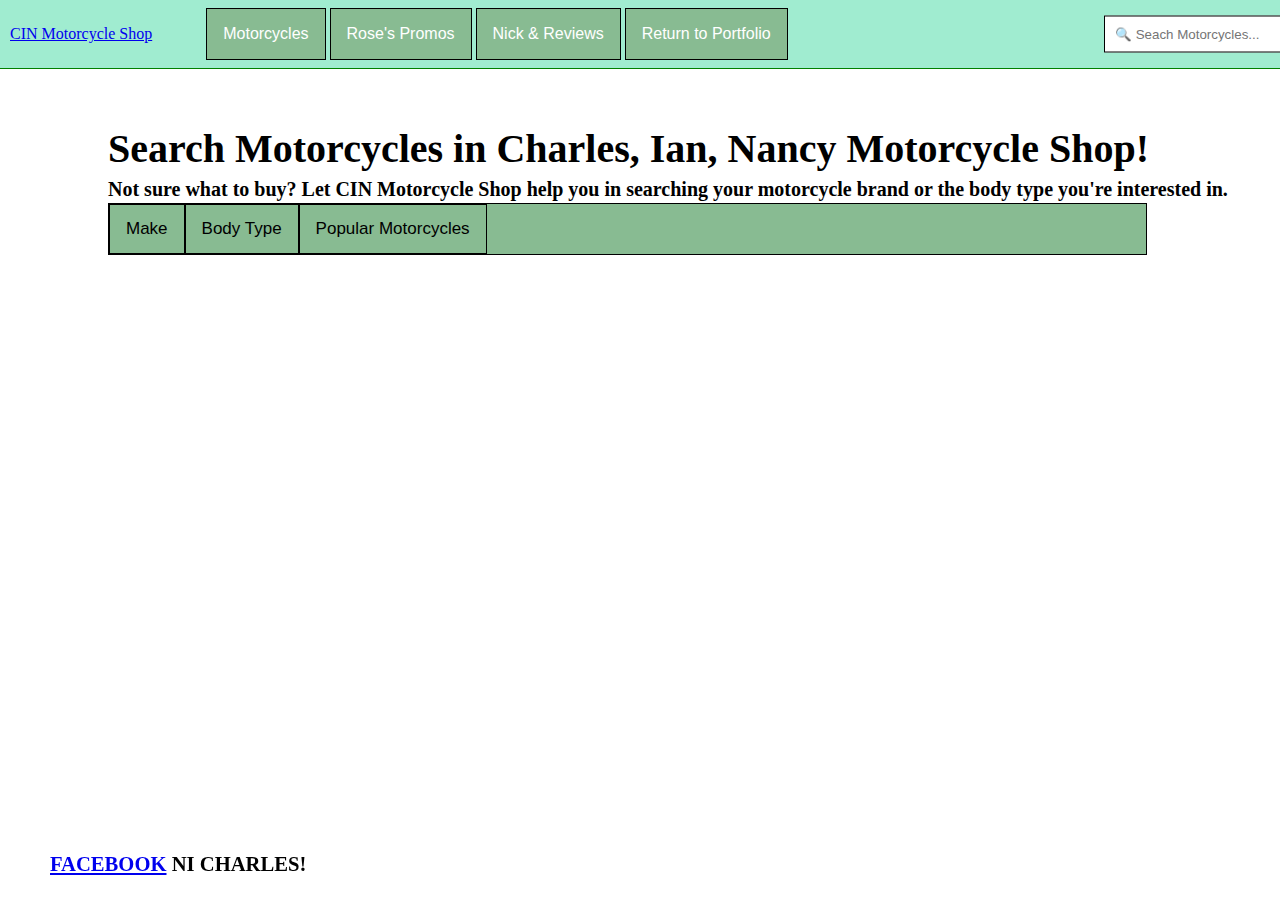
<file: index.html>
<!DOCTYPE html>
<html lang="en">
<head>
    <meta charset="UTF-8">
    <meta name="viewport" content="width=device-width, initial-scale=1.0">
    <title>CIN Motorcycle Shop</title>
    <link rel = "stylesheet" href="style.css">
    <link rel = "stylesheet" href="CIN.js">
</head>
<header>
    <div class="top">
        <div class="JMS">
        <a href="index.html">CIN Motorcycle Shop</a>
        </div>
        <div class="motorcycles">
            <button class="dropbtn">Motorcycles</button>
            <div class="motorcycles-content">
                <a href="#">Ducati</a>
                <a href="Honda.html">Honda</a>
                <a href="#">Kawasaki</a>
                <a href="#">Royal Enfield</a>
                <a href="#">Suzuki</a>
                <a href="#">Yamaha</a>
            </div>
        </div>
    
        <div class="motorcycle-promos">
            <a href="#"><button class="button">Rose's Promos</button></a>
        </div>

        <div class="NR">
            <button class="dropbtn">Nick & Reviews</button>
            <div class="NR-content">
                <a href="#">Latest Nick</a>
                <a href="#">Reviews</a>
            </div>
        </div>
    
        <div class="Calculator">
            <a href="Portfolio.html"><button class="button">Return to Portfolio</button></a>
        </div>

    <div class="wrap">
        <input id="searchbar"
               onkeyup="search_motorcycle()"
               type="text" name="search"
               placeholder="&#x1F50D; Seach Motorcycles..."/>
            
        <datalist id="list">
            <option value="Ducati">
            <option value="Honda">
            <option value="Kawasaki">
            <option value="Royal Enfield">
            <option value="Suzuki">
            <option value="Yamaha">
        </datalist>
    </div>
</div>
</header>

<body>
<div class="Body">
    <div class="BigText">
        <h1>Search Motorcycles in Charles, Ian, Nancy Motorcycle Shop!</h1>
    </div>
    
    <div class="MediumText">
        <h1>Not sure what to buy? Let CIN Motorcycle Shop help you in searching your motorcycle brand or the body type you're interested in.</h1>
    </div>
    
    <div class="tab">
        <button class="tablinks" onclick="openCity(event, 'Make')" id="defaultOpen">Make</button>
        <button class="tablinks" onclick="openCity(event, 'Body_Type')">Body Type</button>
        <button class="tablinks" onclick="openCity(event, 'Popular_Motorcycles')">Popular Motorcycles</button>
    </div>
    
    <div id="Make" class="tabcontent">
        <div class="MediumText">
            <h3>Sure ka?</h3>
            <p>Wala pang laman!</p>
        </div>
    </div>

    <div id="Body_Type" class="tabcontent">
        <div class="MediumText">
            <h3>Talaga ba?</h3>
            <p>Wala pang laman din!</p>
        </div>
    </div>
    
    <div id="Popular_Motorcycles" class="tabcontent">
        <div class="MediumText">
            <h3>Weh di nga?</h3>
            <p>Wala din laman ito!</p>
        </div>
    </div>
</div>
</body>

<footer>
    <div class="JIO">
        <h1><a href="https://www.facebook.com/chrlsfrncsj" target="_blank">FACEBOOK</a> NI CHARLES!</h1>
    </div>
</footer>
</html>
</file>
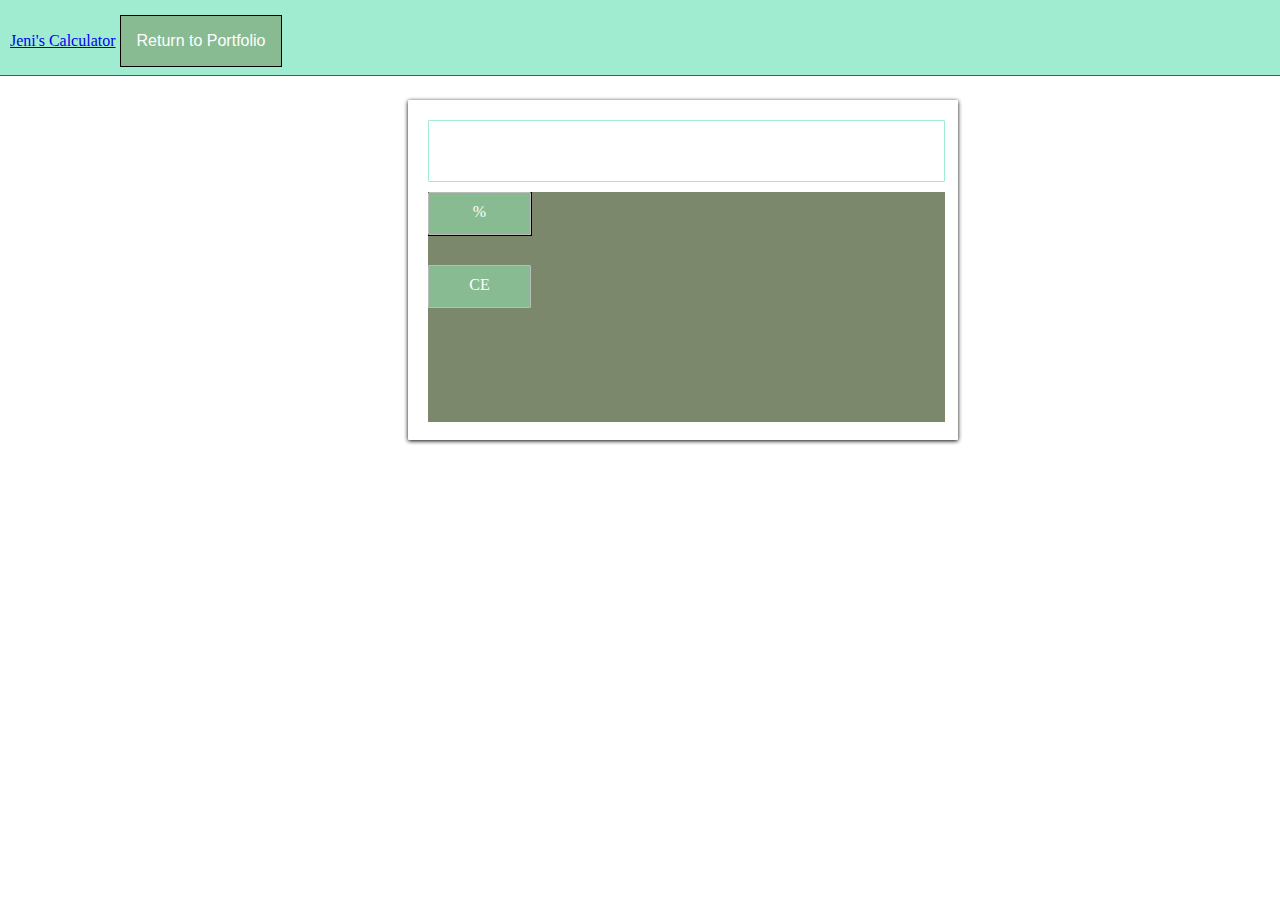
<file: Calculator.html>
<!Doc Type html>
<html lang="en">
    <head>
        <meta charset="UTF-8">
        <meta name="viewport" content="width=device-width, initial-scale=1.0">
        <title>CIN Motorcycle Shop</title>
        <link rel = "stylesheet" href="Calculator.css">
        <link rel = "stylesheet" href="Calculator.js">
    </head>
<header>
<div class="topCalc">
    <div class="JMSCalc">
        <a href="Calculator.html">Jeni's Calculator</a>
    </div>
    <div class="JeniCalculator">
        <a href="Portfolio.html"><button class="button">Return to Portfolio</button></a>
    </div>
</div>
</header>

<body>
<div class="calculator">
    <div class="input" id="input"></div>
    <div class="CalcLoc">
        <div class="CalcButton">
        <div class="operators">
            <div>%</div>
            <div>CE</div>
        </div>
        </div>
    </div>
</div>
</body>
</html>
</file>
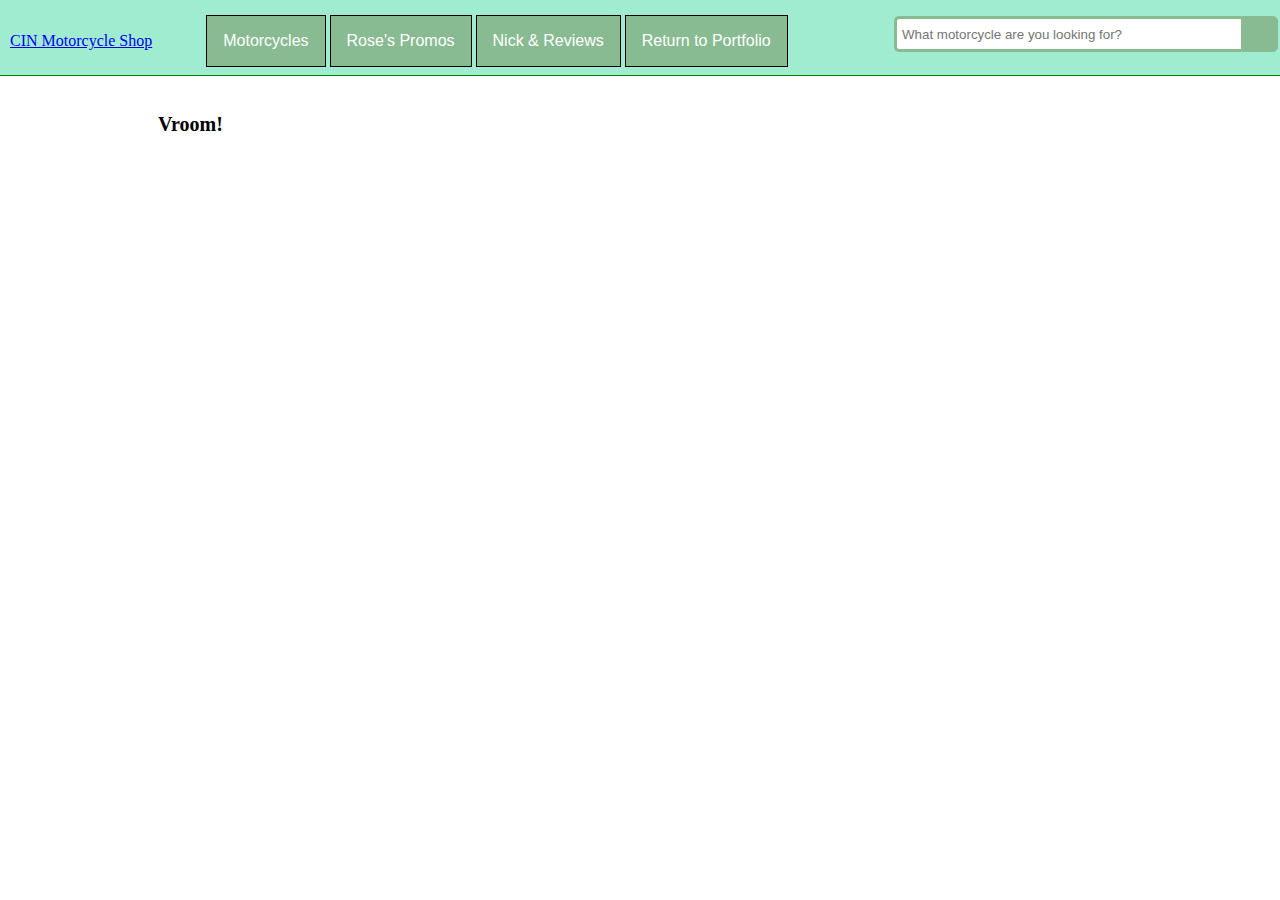
<file: Honda.html>
<!DOCTYPE html>
<html lang="en">
<head>
    <meta charset="UTF-8">
    <meta name="viewport" content="width=device-width, initial-scale=1.0">
    <title>CIN Motorcycle Shop</title>
    <link rel = "stylesheet" href="Honda.css">
</head>
<header>
<div class="topHonda">
    <div class="JMS">
    <a href="index.html">CIN Motorcycle Shop</a>
    </div>
    <div class="motorcycles">
        <button class="dropbtn">Motorcycles</button>
        <div class="motorcycles-content">
            <a href="#">Ducati</a>
            <a href="Honda.html">Honda</a>
            <a href="#">Kawasaki</a>
            <a href="#">Royal Enfield</a>
            <a href="#">Suzuki</a>
            <a href="#">Yamaha</a>
        </div>
    </div>

    <div class="motorcycle-promos">
        <a href="#"><button class="button">Rose's Promos</button></a>
    </div>

    <div class="NR">
        <button class="dropbtn">Nick & Reviews</button>
        <div class="NR-content">
            <a href="#">Latest Nick</a>
            <a href="#">Reviews</a>
        </div>
    </div>

    <div class="Calculator">
        <a href="Portfolio.html"><button class="button">Return to Portfolio</button></a>
    </div>
    <div class="wrap">
        <div class="search">
            <input type="text" class="searchTerm" placeholder="What motorcycle are you looking for?">
                <button type="submit" class="searchButton">
                    <i class="fa fa-search"></i>
                </button>
        </div>
    </div>
</div>
</header>
<body>
    <div class="MediumText">
    <h1>Vroom!</h1>
    </div>
</body>
</html>
</file>
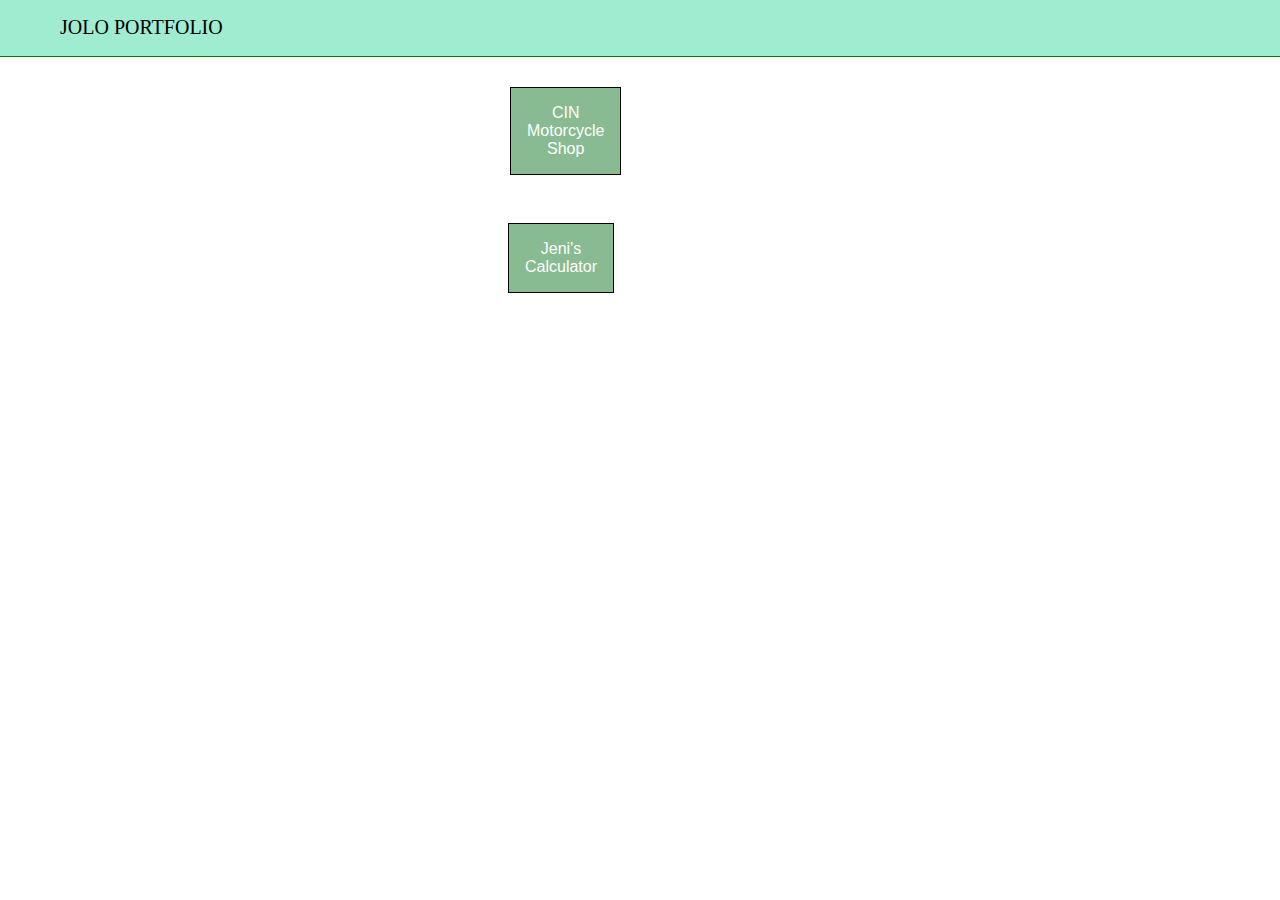
<file: Portfolio.html>
<!DOCTYPE html>
<html lang="eng">
    <head>
        <meta charset="UTF-8">
        <meta name="viewport" content="width=device-width, initial-scale=1.0">
        <link rel="stylesheet" href="Portfolio.css">
        <title>Jolo Portfolio</title>
    </head>
    <header>
        <div class="top">
        <div class="BigText">JOLO PORTFOLIO</div></div>
    </header>
    <body>
        <div class="centering">
            <div class="motorcycles-page">
                <a href="index.html"><button class="button">CIN Motorcycle Shop</button></a></div>
        </div>
        <div class="calculator">
            <a href="Calculator.html"><button class="button">Jeni's Calculator</button></a></div>
    </body>
    <footer>
    </footer>
</html>
</file>
<file: style.css>
/* HEADER */
*{
    border-top: none;
}

.top{
    position: fixed;
    background-color: #a0ecd0  ;
    width: 1529px;
    height: 75px;
    margin-top: -15px;
    margin-left: auto;
    margin-right: auto;
    margin-left: -99px;
    margin-bottom: 10px;
    border: green 1px solid;
    border-top: none;
    z-index: 100;
}

.motorcycles {
    position: relative;
    display: inline-block;
    margin-top: 10px;
    margin-left: 50px;
    opacity:  1;
}


.motorcycles-content {
    display: none;
    position: absolute;
    background-color: #f1f1f1;
    min-width: 160px;
    box-shadow: 0px 8px 16px 0px rgba(0,0,0);
    opacity:  1;
}

.motorcycles-content a {
    color: black;
    padding: 12px 16px;
    text-decoration: none;
    display: block;
    position: relative;
    opacity:  1;
}


.NR {
    position: relative;
    display: inline-block;
    margin-top: 10px;
}

.NR-content {
    display: none;
    position: absolute;
    background-color: #f1f1f1;
    min-width: 160px;
    box-shadow: 0px 8px 16px 0px rgba(0,0,0);
    z-index: 1;
}

.NR-content a {
    color: black;
    padding: 12px 16px;
    text-decoration: none;
    display: block;
}

.JMS {
    padding-left: 50px;
    position: relative;
    display: inline-block;
    margin-top: 10px;
    margin-left: 50px;
}


.dropbtn {
    background-color: #88bb92;
    color: white;
    padding: 16px;
    font-size: 16px;
    border: 1px;
    border-style:  solid;
    border-color: black;
}

.button{
    background-color: #88bb92;
    color: white;
    padding: 16px;
    font-size: 16px;
    border: 1px;
    border-style:  solid;
    border-color: black;
    transition-duration: 0.4s;
}


.button:hover {
    box-shadow: 0 12px 16px 0 #7b886b,0,0;
}

.motorcycle-promos {
    margin-top: 15px;
    position: relative;
    display: inline-block;
}

.Calculator {
    margin-top: 15px;
    position: relative;
    display: inline-block;
}

.motorcycles:hover .motorcycles-content{display: block;}

.motorcycles-content a:hover {background-color: #ddd;}

.motorcycles:hover .dropbtn {background-color: #88bb92;}

.NR:hover .NR-content{display: block;}

.NR-content a:hover {background-color: #ddd;}

.NR:hover .dropbtn {background-color: #88bb92;}

.show {display:block;}

.wrap {
    width: 30%;
    position: fixed;
    top: 34px;
    right: -390px;
    transform: translate(-50%, -50%);
}

.search {
    width: 100%;
    position: relative;
    right: 20px;
    display: flex;
}

#searchbar {
    margin: 10px;
    padding: 10px;
    border: 1px;
    border-style:  solid;
    border-color: black;
    border-radius: 0px;
    width: 50%;
    box-sizing: border-box;
}

#list {
    list-style: none;
    padding: 0;
    margin: 0;
}

.searchButton {
    width: 40px;
    height: 36px;
    border: 1px solid #88bb92;
    background: #88bb92;
    text-align: center;
    color: #fff;
    border-radius: 0 5px 5px 0;
    cursor: pointer;
    font-size: 20px;
}

.motor-list {
    font-size: 1.2em;
    padding: 10px;
    border-bottom: 1px solid #88bb92;
    animation: fadeIn 0.5s ease-in-out;
}

.motor-list:last-child {
    border-bottom: none;
}

@keyframes fadeIn {
    from {
        opacity: 0;
        transform: translateY(-10px);
    }

    to {
        opacity: 1;
        transform: translateY(0);
    }
}

/* BODY */
.Body {
    overflow-x: hidden;
}

.BigText {
    font-size: 20px;
    height: 30px;
    left: 100px;
    top: 90px;
    position: relative;
}

.MediumText {
    font-size: 10px;
    height: 50px;
    left: 100px;
    top: 100px;
    position: relative;
}

.tab {
    position: relative;
    margin-top: 75px;
    margin-left: 100px;
    margin-right: 125px;
    overflow: hidden;
    border: 1px solid black;
    background-color: #88bb92;
}

.tab button {
    background-color: inherit;
    float: left;
    border: 1px solid black;
    outline: none;
    cursor: pointer;
    padding: 14px 16px;
    transition: 0.3s;
    font-size:  17px;
}

.tab button:hover {
    background-color: #ddd;
}

.tab button.active {
    background-color: #ccc;
}

.tabcontent {
    display: none;
    padding: 6px 12px;
    border: 1px solid black;
    border-top: none;
    animation: fadeEffect 1s;
}

@keyframes fadeEffect {
    from {opacity: 0;}
    to {opacity: 1;}
}

/* FOOTER */
.JIO {
    position: fixed;
    left: 50px;
    bottom: 10px;
    font-size: 0.645em;
}
</file>
<file: Calculator.css>
.topCalc{
    position: fixed;
    background-color: #a0ecd0;
    width: 1529px;
    height: 94px;
    margin-top: -119px;
    margin-left: auto;
    margin-right: auto;
    margin-left: -99px;
    margin-bottom: 10px;
    border: #714955 1px solid;
    border-top: none;
}

.JMSCalc {
    padding-left: 50px;
    position: relative;
    display: inline-block;
    margin-top: 51px;
    margin-left: 50px;
}

.motorcycles {
  position: relative;
  display: inline-block;
  margin-top: 10px;
  margin-left: 50px;
  opacity:  1;
}


.motorcycles-content {
  display: none;
  position: absolute;
  background-color: #f1f1f1;
  min-width: 160px;
  box-shadow: 0px 8px 16px 0px rgba(0,0,0);
  opacity:  1;
}

.motorcycles-content a {
  color: black;
  padding: 12px 16px;
  text-decoration: none;
  display: block;
  position: relative;
  opacity:  1;
}


.NR {
  position: relative;
  display: inline-block;
  margin-top: 10px;
}

.NR-content {
  display: none;
  position: absolute;
  background-color: #f1f1f1;
  min-width: 160px;
  box-shadow: 0px 8px 16px 0px rgba(0,0,0);
  z-index: 1;
}

.NR-content a {
  color: black;
  padding: 12px 16px;
  text-decoration: none;
  display: block;
}

.dropbtn {
  background-color: #88bb92;
  color: white;
  padding: 16px;
  font-size: 16px;
  border: 1px;
  border-style:  solid;
  border-color: black;
}

.button{
  background-color: #88bb92;
  color: white;
  padding: 16px;
  font-size: 16px;
  border: 1px;
  border-style:  solid;
  border-color: black;
  transition-duration: 0.4s;
}

.button:hover {
  box-shadow: 0 12px 16px 0 rgba(0,0,0), 0 17px 50px 0 rgba(0,0,0);
}

.motorcycle-promos {
  margin-top: 15px;
  position: relative;
  display: inline-block;
}

.JeniCalculator {
  margin-top: 15px;
  position: relative;
  display: inline-block;
}

.motorcycles:hover .motorcycles-content{display: block;}

.motorcycles-content a:hover {background-color: #ddd;}

.motorcycles:hover .dropbtn {background-color: #88bb92;}

.NR:hover .NR-content{display: block;}

.NR-content a:hover {background-color: #ddd;}

.NR:hover .dropbtn {background-color: #88bb92;}

.show {display:block;}

.calculator {
  padding: 20px;
  height: 300px;
  width: 510px;
  margin-top: 100px;
  margin-left: 400px;
  -webkit-box-shadow: 0px 1px 4px rgba(0, 0, 0);
  box-shadow: 0px 1px 4px rgba(0, 0, 0);
  border-radius: 1px;
}

.input {
  border: 1px solid #a0ecd0;
  border-radius: 1px;
  height: 50px;
  width: 500px;
  /* margin-top: 2px; */
  padding-right: 15px;
  padding-top: 10px;
  text-align: right;
  font-size: 2.5rem;
  overflow-x: auto;
  transition: all .2s ease-in-out;
}

.input:hover {
  border: 1px solid #bbb;
  -webkit-box-shadow: inset 0px 1px 4px rgba(0, 0, 0);
  box-shadow: inset 0px 1px 4px rgba(0, 0, 0);
}

.CalcLoc {
  height: 230px;
  width: 517px;
  margin-top: 10px;
  background-color: #7b886b;
}

.CalcButton {
  background-color: #88bb92;
  color: white;
  padding: 16px;
  height: 10px;
  width: 70px;
  font-size: 16px;
  border: 1px;
  border-style:  solid;
  border-color: black;
  transition-duration: 0.4s;
}

.operators {
  position: relative;
  margin-top: -37px;
  margin-left: -17px;
}

.operators div {
  display: inline-block;
  border: 1px solid #bbb;
  border-radius: 1px;
  height: 21px;
  width: 81px;
  text-align: center;
  padding: 10px;
  margin: 20px 4px 10px 0;
  cursor: pointer;
  background-color: #88bb92;
  transition: border-color .2s ease-in-out, background-color .2s, box-shadow .2s;
}
</file>
<file: Honda.css>
*{
    border-top: none;
}

.topHonda{
    position: fixed;
    background-color: #a0ecd0 ;
    width: 1529px;
    height: 89px;
    margin-top: -27px;
    margin-left: auto;
    margin-right: auto;
    margin-left: -99px;
    margin-bottom: 10px;
    border: green 1px solid;
    border-top: none;
    z-index: 100;
}

.motorcycles {
    position: relative;
    display: inline-block;
    margin-top: 10px;
    margin-left: 50px;
    opacity:  1;
}


.motorcycles-content {
    display: none;
    position: absolute;
    background-color: #f1f1f1;
    min-width: 160px;
    box-shadow: 0px 8px 16px 0px rgba(0,0,0);
    opacity:  1;
}

.motorcycles-content a {
    color: black;
    padding: 12px 16px;
    text-decoration: none;
    display: block;
    position: relative;
    opacity:  1;
}


.NR {
    position: relative;
    display: inline-block;
    margin-top: 10px;
}

.NR-content {
    display: none;
    position: absolute;
    background-color: #f1f1f1;
    min-width: 160px;
    box-shadow: 0px 8px 16px 0px rgba(0,0,0);
    z-index: 1;
}

.NR-content a {
    color: black;
    padding: 12px 16px;
    text-decoration: none;
    display: block;
}

.JMS {
    padding-left: 50px;
    position: relative;
    display: inline-block;
    margin-top: 46px;
    margin-left: 50px;
}


.dropbtn {
    background-color: #88bb92;
    color: white;
    padding: 16px;
    font-size: 16px;
    border: 1px;
    border-style:  solid;
    border-color: black;
}

.button{
    background-color: #88bb92;
    color: white;
    padding: 16px;
    font-size: 16px;
    border: 1px;
    border-style:  solid;
    border-color: black;
    transition-duration: 0.4s;
}


.button:hover {
    box-shadow: 0 12px 16px 0 rgba(0,0,0), 0 17px 50px 0 rgba(0,0,0);
}

.motorcycle-promos {
    margin-top: 15px;
    position: relative;
    display: inline-block;
}

.Calculator {
    margin-top: 15px;
    position: relative;
    display: inline-block;
}

.motorcycles:hover .motorcycles-content{display: block;}

.motorcycles-content a:hover {background-color: #ddd;}

.motorcycles:hover .dropbtn {background-color: #88bb92;}

.NR:hover .NR-content{display: block;}

.NR-content a:hover {background-color: #ddd;}

.NR:hover .dropbtn {background-color: #88bb92;}

.show {display:block;}

.wrap {
    width: 30%;
    position: fixed;
    top: 34px;
    right: -210px;
    transform: translate(-50%, -50%);
}

.search {
    width: 100%;
    position: relative;
    right: 20px;
    display: flex;
}

.searchTerm {
    width: 100%;
    border: 3px solid #88bb92;
    border-right: none;
    padding: 5px;
    height: 20px;
    border-radius: 5px 0 0 5px;
    outline: none;
    color: #9dbfaf;
}

.searchButton {
    width: 40px;
    height: 36px;
    border: 1px solid #88bb92;
    background: #88bb92;
    text-align: center;
    color: #fff;
    border-radius: 0 5px 5px 0;
    cursor: pointer;
    font-size: 20px;
}

.MediumText {
    font-size: 10px;
    height: 50px;
    left: 150px;
    top: 100px;
    position: relative;
}
</file>
<file: Portfolio.css>
*{
    border-top: none;
}

.top{
    position: fixed;
    background-color: #a0ecd0  ;
    width: 1529px;
    height: 75px;
    margin-top: -27px;
    margin-left: auto;
    margin-right: auto;
    margin-left: -99px;
    margin-bottom: 10px;
    border: green 1px solid;
    border-top: none;
}

.centering{
    /* height: 200px;
    position: fixed;
    border: 3px #88bb91;
    margin-top: -27px; */
    position: fixed;
    width: 1529px;
    height: 75px;
    margin-top: -27px;
    margin-left: auto;
    margin-right: auto;
    margin-left: -99px;
    margin-bottom: 10px;
    border: green 1px solid;
    border-top: none;
}

.button{
    background-color: #88bb91;
    color: white;
    margin: 0;
    position: absolute;
    top: 50%;
    -ms-transform: translateY(-50%);
    transform: translateY(-50%);
    padding: 16px;
    font-size: 16px;
    border: 1px;
    border-style:  solid;
    border-color: black;
    transition-duration: 0.4s;
}

.motorcycles-page {
    position: relative;
    display: inline-block;
    margin-top: 150px;
    margin-left: 600px;
    opacity:  1;
}

.calculator{
    position: relative;
    display: inline-block;
    margin-top: 250px;
    margin-left: 500px;
    opacity:  1;
}

.BigText {
    font-size: 20px;
    height: 30px;
    left: 150px;
    top: 35px;
    position: absolute;
}
</file>
